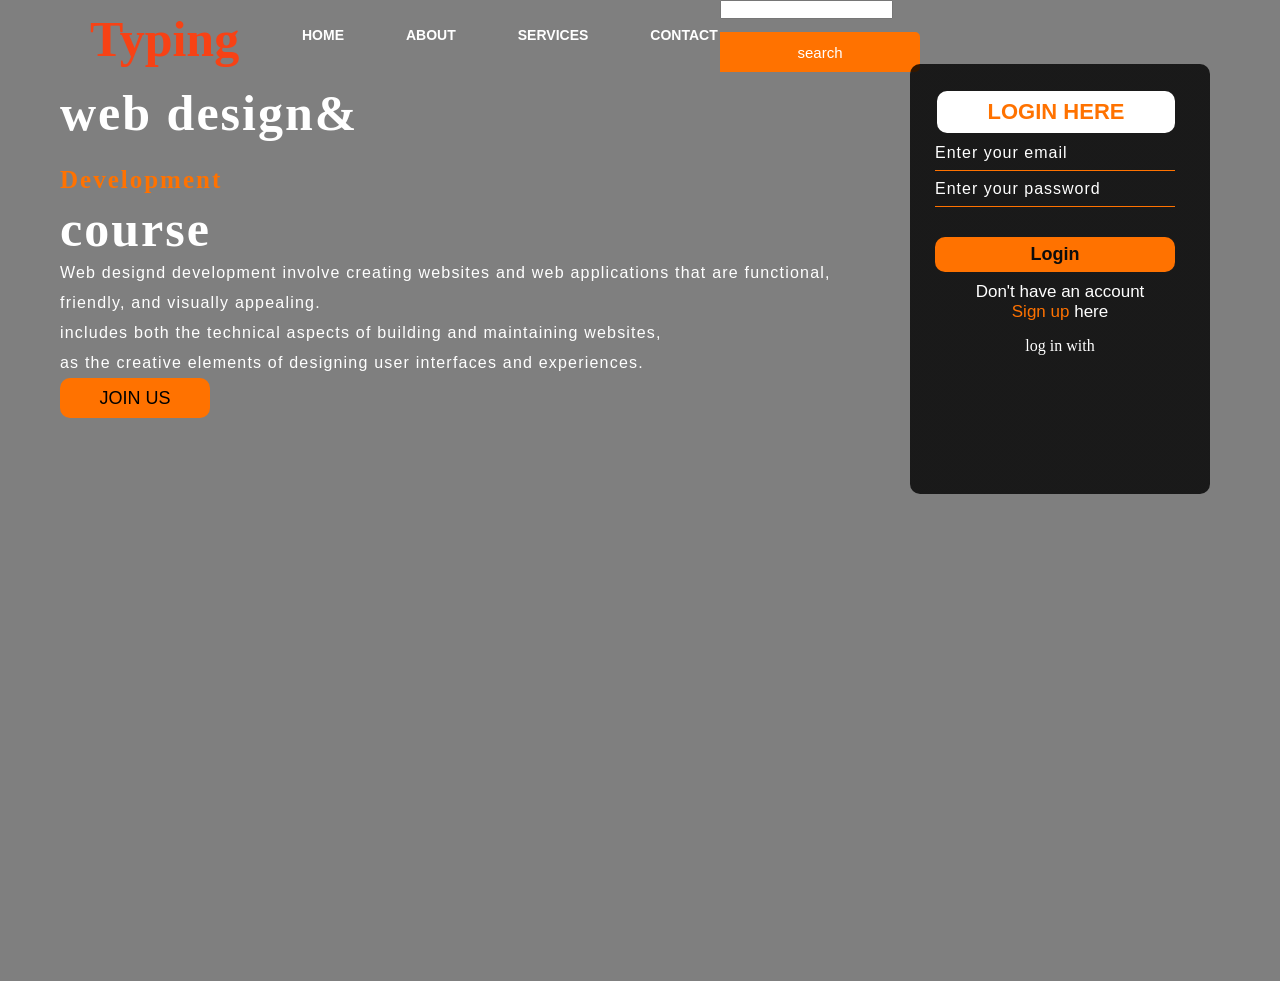
<file: index.html>
<!DOCTYPE html>
<html lang="en">
<head>
    <title>webpage design</title>
    <link rel="stylesheet" href="style.css">

</head>
<body>
    <div class="main">
        <div class="navbar">
            <div class="icon">
                <h2 class="logo">Typing</h2>

            </div>
<div class="menu">
    <ul>
        <li><a href="#">HOME</a></li>
        <li><a href="#">ABOUT</a></li>
        <li><a href="#">SERVICES</a></li>
        <li><a href="#">CONTACT</a></li>

</div>
<div class="search">
    <input type="search" name="" placeholder="type to text">
    <a href="#"><button class="btn">search</button></a>
</div>

        </div>
        <div class="content">
            <h1>web design& <br><span>Development</span><br>course</h1>
            <p class="par">Web designd development involve creating websites and web applications that are functional, <br>friendly, and visually appealing.<br> includes both the technical aspects of building and maintaining websites,<br> as the creative elements of designing user interfaces and experiences.</p>
        <button class="cn"><a href="#">JOIN US</a></button>
       <div class="form">
           <h2>LOGIN HERE </h2>
           <input type="email" name="email" placeholder="Enter your email">
           <input type="password" name="password" placeholder="Enter your password">
           <button class="btnn"><a href="#">Login</a></button>

           <p class="link"> Don't have an account<br>
           <a href="#">Sign up </a> here</a> </p>
           <p class="liw">log in with</p>

           </div>

       </div>

     
            </div>

        </div>

    </div>
    
</body>
</html>
</file>
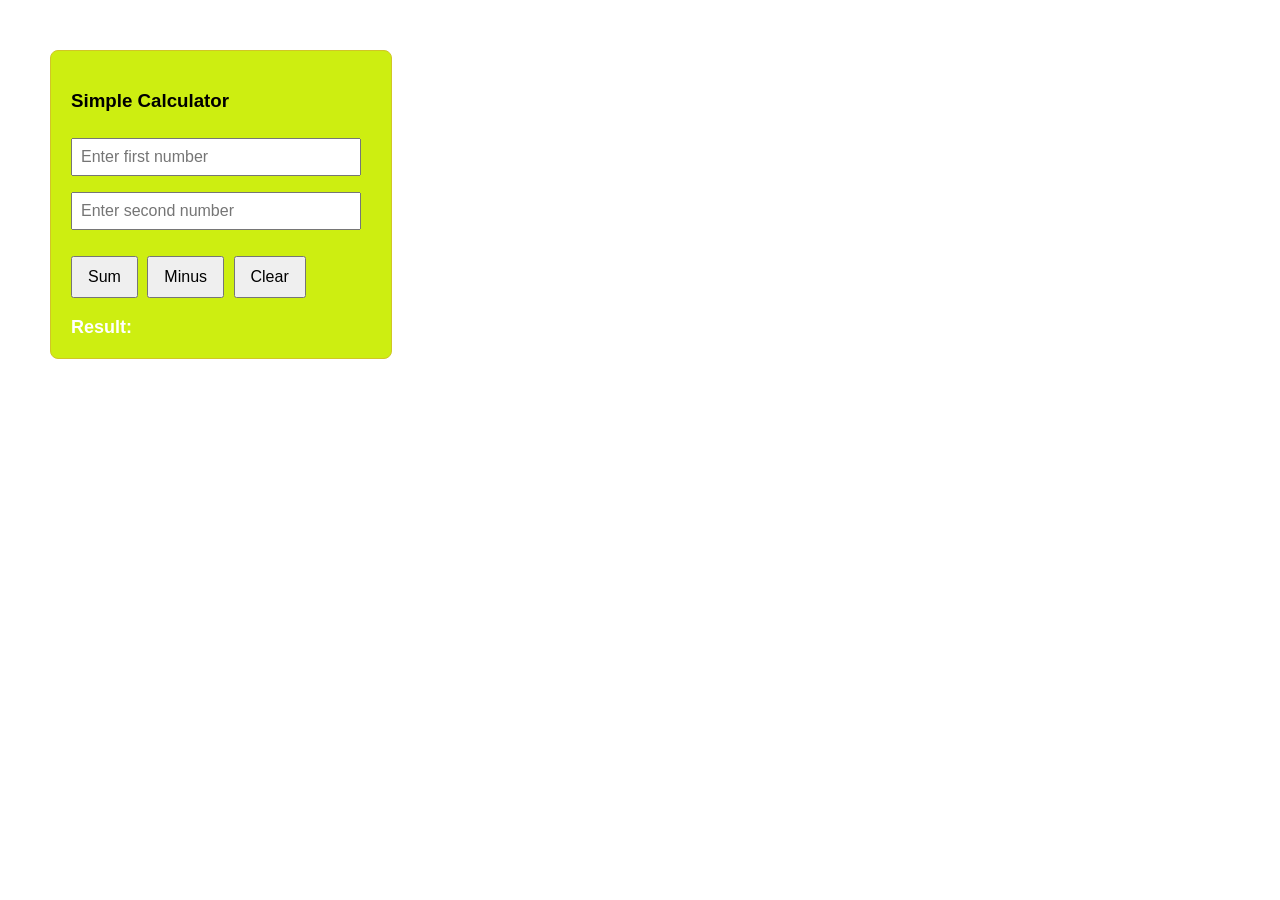
<file: index2.html>
<!DOCTYPE html>
<html lang="en">
<head>
    <meta charset="UTF-8">
    <title>Simple Calculator</title>
    <style>
        body {
            font-family: Arial, sans-serif;
            margin: 50px;
        }
        .calculator-box {
            max-width: 300px;
            padding: 20px;
            border: 1px solid #d1c626;
            border-radius: 8px;
            background-color: #cdee11;
        }
        input {
            width: 90%;
            padding: 8px;
            margin: 8px 0;
            font-size: 16px;
        }
        button {
            padding: 10px 15px;
            font-size: 16px;
            margin-right: 5px;
            cursor: pointer;
        }
        #result {
            margin-top: 19px;
            font-weight: bold;
            font-size: 18px;
            color:#FFF;
        }
    </style>
</head>
<body>

<div class="calculator-box">
    <h3>Simple Calculator</h3>
    
    <input type="number" id="num1" placeholder="Enter first number">
    <input type="number" id="num2" placeholder="Enter second number">
    
    <br><br>
   
    <button onclick="calculateSum()">Sum</button>
    <button onclick="calculateMinus()">Minus</button>

    <button onclick="clearFields()">Clear</button>
    
 
    <div id="result">Result: </div>
</div>

<script>
   
    function calculateSum() {
        
        const value1 = document.getElementById("num1").value;
        const value2 = document.getElementById("num2").value;
        
        
        const number1 = Number(value1);
        const number2 = Number(value2);
        
        if (value1 === "" || value2 === "") {
            document.getElementById("result").innerText = "Result: Please enter both numbers.";
            return;
        }
        
        const sum = number1 + number2;
        
        document.getElementById("result").innerText = "Result: " + sum;
    }

    function clearFields() {
        document.getElementById("num1").value = "";
        document.getElementById("num2").value = "";
        document.getElementById("result").innerText = "Result: ";
    }

    function calculateMinus() {
        
        const value1 = document.getElementById("num1").value;
        const value2 = document.getElementById("num2").value;
        
        
        const number1 = Number(value1);
        const number2 = Number(value2);
        
        if (value1 === "" || value2 === "") {
            document.getElementById("result").innerText = "Result: Please enter both numbers.";
            return;
        }
        
        const minus = number1 - number2;
        
        document.getElementById("result").innerText = "Result: " + minus;
    }

    function clearFields() {
        document.getElementById("num1").value = "";
        document.getElementById("num2").value = "";
        document.getElementById("result").innerText = "Result: ";
    }
</script>

</body>
</html>
</file>
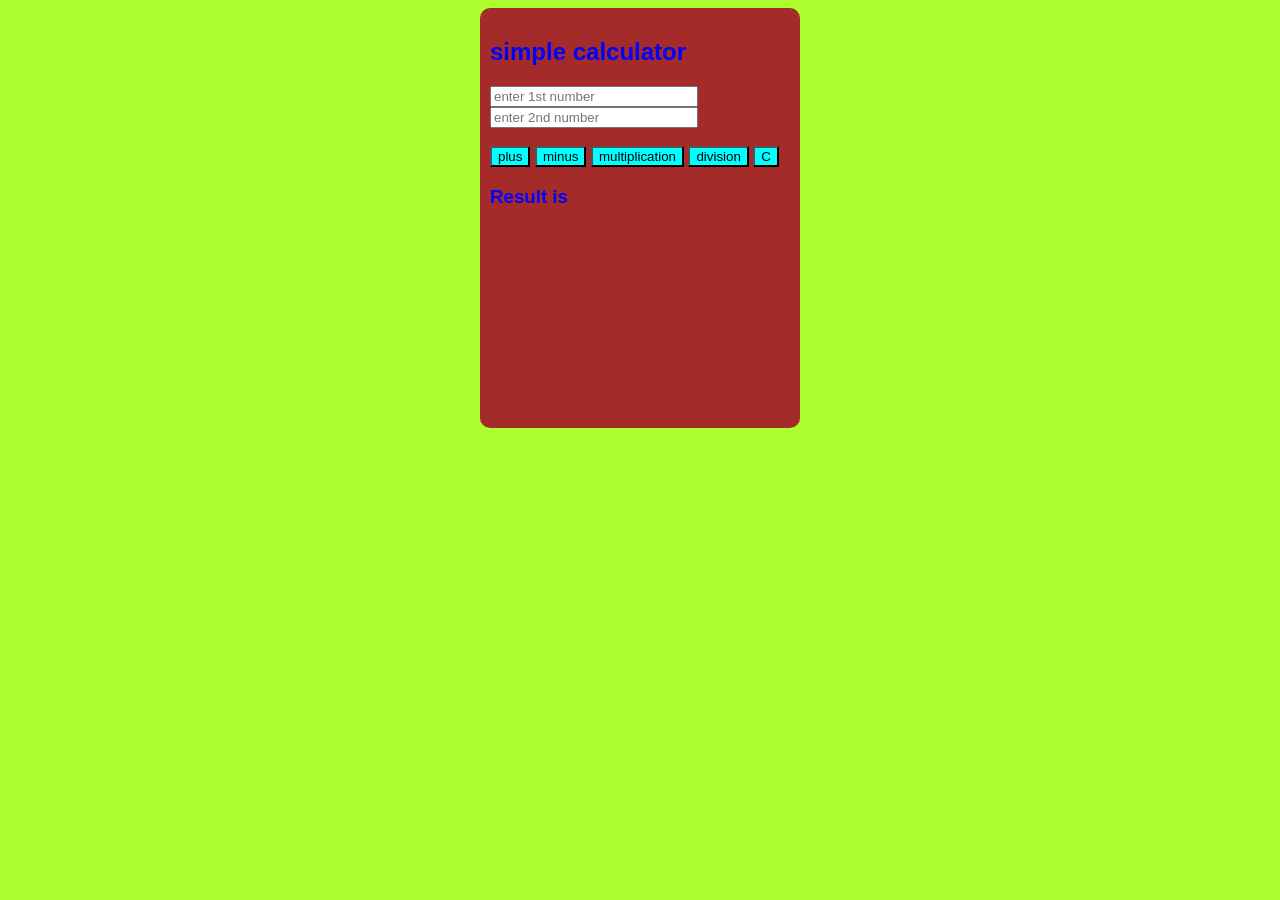
<file: index3.html>
<!DOCTYPE html>
<html lang="en">
<head>
    <title>Document</title>
    <style>
        body {
            background-color:greenyellow ;
            color: blue;
            
        }

        .calculator{
            background-color: brown;
            margin: auto;
            padding: 10px;
            font-family: Arial, Helvetica, sans-serif;
            border: 10px;
            width: 300px;
            height: 400px;
            border-radius: 10px;
        }
        input{
            width: 200px;
            height: auto;
        }
        button{
            background-color: aqua;
            
        }
        
    </style>
</head>
<body>
    <div class="calculator">
        <h2>simple calculator</h2>

        <input type="number" name="" id="num1" placeholder="enter 1st number"><br>
        <input type="number" name="" id="num2" placeholder="enter 2nd number"><br><br>

        <button onclick="addnumbers()">plus</button>
        <button onclick="substractnumbers()">minus</button>
        <button onclick="multiplynumbers()">multiplication</button>
        <button onclick="dividenumbers()">division</button>
        <button onclick="clearnumbers()">C</button>

        <h3 id="result">Result is</h3>

        <script>
            function addnumbers() {
                let num1= Number(Document.getElementById('num1').value);
                let num2= Number(Document.getElementById('num2').value);
             

                document.getElementById('result').innerHTML="Result is"+(num1+num2);
                
            }

            function substractnumbers() {
                let num1= Number(Document.getElementById('num1').value);
                let num2= Number(Document.getElementById('num2').value);

                document.getElementById("result").innerHTML="Result is"+(num1-num2);

            
            }

            function multiplynumbers() {
                let num1= Number(Document.getElementById('num1').value);
                let num2= Number(Document.getElementById('num2').value);

                document.getElementById("result").innerHTML="Result is"+(num1*num2);


            }

            function dividenumbers() {
                let num2= Number(Document.getElementById('num2').value);

                document.getElementById("result").innerHTML="Result is"+(num1/num2);
            
            }

            function clearnumbers() {
                Document.getElementById('num1').value="";
                Document.getElementById('num2').value="";

                document.getElementById("result").innerHTML="Result is";

            }    
        </script>



    </div>
</body>
</html>
</file>
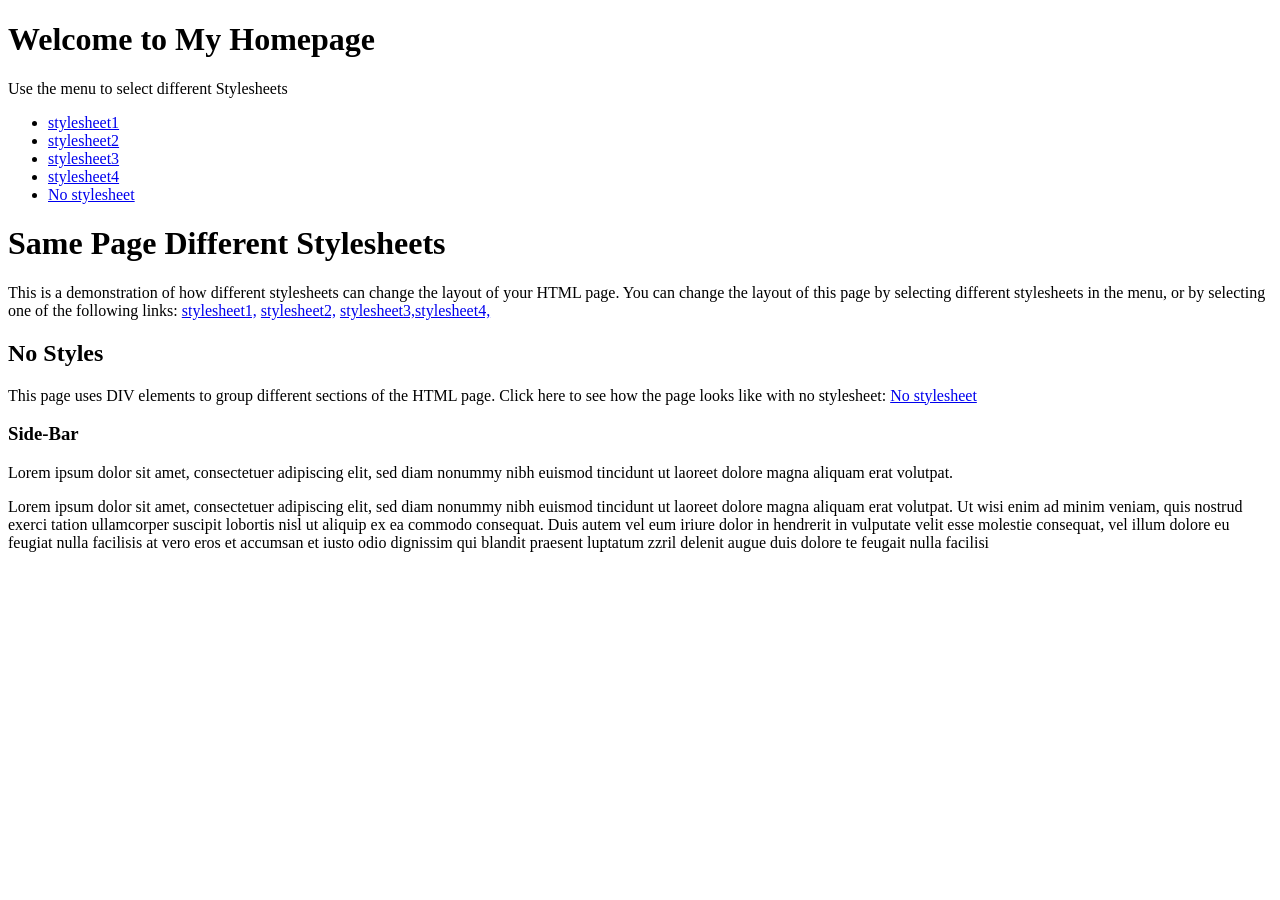
<file: No stylesheet.html>
<!DOCTYPE html>
<html lang="en">
<head>
    <meta charset="UTF-8">
    <meta name="viewport" content="width=device-width, initial-scale=1.0">
    <title>Document</title>
</head>
<body>
    <h1>Welcome to My Homepage</h1>
    <p>Use the menu to select different Stylesheets</p>

 <ul>
    <li><a href="stylesheet1.html">stylesheet1</a></li>
<li><a href="stylesheet2.html">stylesheet2</a></li>
<li><a href="stylesheet3.html">stylesheet3</a></li>
<li><a href="stylesheet4.html">stylesheet4</a></li>
<li><a href="No stylesheet.html">No stylesheet</a></li>
</ul>

 <h1><b>Same Page Different Stylesheets</b></h1>
    <p class="p1">This is a demonstration of how different stylesheets can change the layout of your HTML page. You can change the layout of this page by selecting different stylesheets in the menu, or by selecting one of the following links:
        <a href="stylesheet1.html">stylesheet1,</a> <a href="stylesheet2.html">stylesheet2,</a> <a href="stylesheet3.html">stylesheet3,</a><a href="stylesheet4.html">stylesheet4,</a>
    </p>
    <h2><b>No Styles</b></h2>
    <p>This page uses DIV elements to group different sections of the HTML page. Click here to see how the page looks like with no stylesheet:
        <a href="No stylesheet.html">No stylesheet</a>
    </p>

    <div class="coder">
        <h3>Side-Bar</h3>
        <p>Lorem ipsum dolor sit amet, consectetuer adipiscing elit, sed diam nonummy nibh euismod tincidunt ut laoreet dolore magna aliquam erat volutpat.</p>
    </div>

    <div class="box5">
        <p>Lorem ipsum dolor sit amet, consectetuer adipiscing elit, sed diam nonummy nibh euismod tincidunt ut laoreet dolore magna aliquam erat volutpat. Ut wisi enim ad minim veniam, quis nostrud exerci tation ullamcorper suscipit lobortis nisl ut aliquip ex ea commodo consequat. Duis autem vel eum iriure dolor in hendrerit in vulputate velit esse molestie consequat, vel illum dolore eu feugiat nulla facilisis at vero eros et accumsan et iusto odio dignissim qui blandit praesent luptatum zzril delenit augue duis dolore te feugait nulla facilisi</p>

    </div>

</body>
</html>
</file>
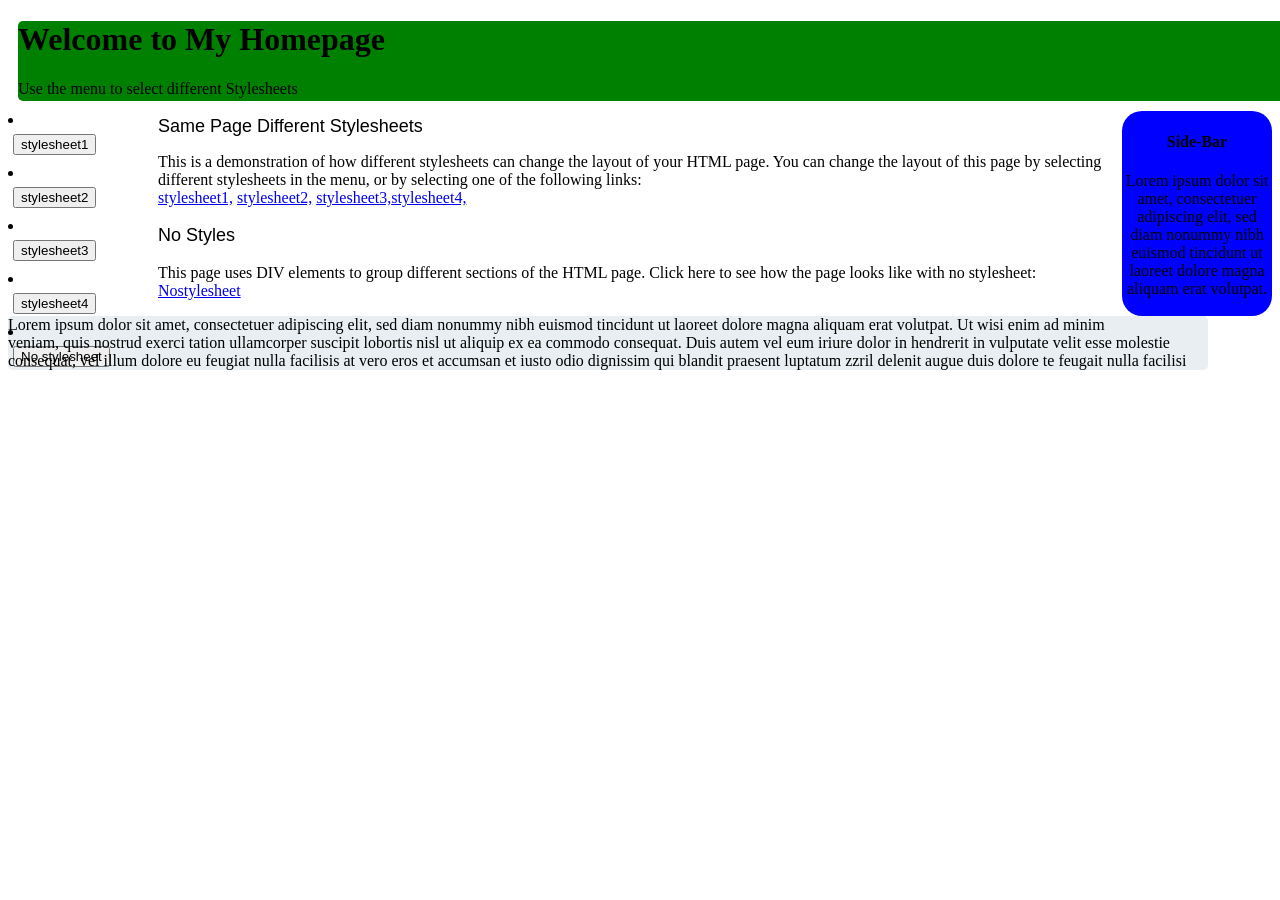
<file: stylesheet1.html>
<!DOCTYPE html>
<html lang="en">
<head>
    <title>Document</title>
    <style>
        .box1{
            width: 1300px;
            height:80px;
            background-color: green;
            padding: 10px,10px,10px,10px;
            margin: 10px;
            border-radius: 5px;
            text-align: justify;
        }
        .box2{
        width: 150px;
        height: 193px;
        display: block;
        border:10px 15px ;
        float: left;

        }
        h2{
            text-align: left;
            font-family: arial;
            font-size: large;
            font-weight: 200;

        }
        .p1{
            text-align: left;
        }
        .p2{
             text-align:left;
            
             
        }
        h3{
             font-family: arial;
            font-size: large;
            font-weight: 200;
            text-align: justify;

        }
        .box3{
            width: 150px;
            height: 190px;
            background-color: blue;
            text-align: center;
            float: right;
            border-radius: 20px;
            padding-bottom: 15px;

        }

        li a {
            width: 280px;
            height: 25px;
            padding: 5px;
            display: block;
        
        }
        li a::hover{
           cursor: pointer;
    
        }

        .box5{
             width: 1200px;
            height: auto;
            background-color: rgb(232, 238, 241);
            float: center;
            border-radius: 5px;
            text-align: left;

        }
       
        
    </style>
    
</head>
<body>
 
    <div class="box1">
        <h1>Welcome to My Homepage</h1>
        <p >Use the menu to select different Stylesheets</p>
    </div>

       <div class="box2">
        
<li><a href="stylesheet1.html"><button>stylesheet1</button></a></li>
<li><a href="stylesheet2.html"><button>stylesheet2</button></a></li>
<li><a href="stylesheet3.html"><button>stylesheet3</button></a></li>
<li><a href="stylesheet4.html"><button>stylesheet4</button></a></li>
<li><a href="No stylesheet.html"><button>No stylesheet</button></a></li>
    </div>


    <div class="box3">
        <h4>Side-Bar</h2>
            <p class="p3">Lorem ipsum dolor sit amet, consectetuer adipiscing elit, sed diam nonummy nibh euismod tincidunt ut laoreet dolore magna aliquam erat volutpat.</p>
    </div>

    <h2>Same Page Different Stylesheets</h2>
    <p class="p1">This is a demonstration of how different stylesheets can change the layout of your HTML page. You can change the layout of this page by selecting different stylesheets in the menu, or by selecting one of the following links:
       <br> <a href="stylesheet1.html">stylesheet1,</a> <a href="stylesheet2.html">stylesheet2,</a> <a href="stylesheet3.html">stylesheet3,</a><a href="stylesheet4.html">stylesheet4,</a>
    </p>


    <h3>No Styles</h3>
    <p class="p2">This page uses DIV elements to group different sections of the HTML page. Click here to see how the page looks like with no stylesheet:
        <a href="Nostylesheet.html">Nostylesheet</a>
    </p>

    <div class="box5">
        <p>Lorem ipsum dolor sit amet, consectetuer adipiscing elit, sed diam nonummy nibh euismod tincidunt ut laoreet dolore magna aliquam erat volutpat. Ut wisi enim ad minim veniam, quis nostrud exerci tation ullamcorper suscipit lobortis nisl ut aliquip ex ea commodo consequat. Duis autem vel eum iriure dolor in hendrerit in vulputate velit esse molestie consequat, vel illum dolore eu feugiat nulla facilisis at vero eros et accumsan et iusto odio dignissim qui blandit praesent luptatum zzril delenit augue duis dolore te feugait nulla facilisi</p>

    </div>
    
</body>
</html>
</file>
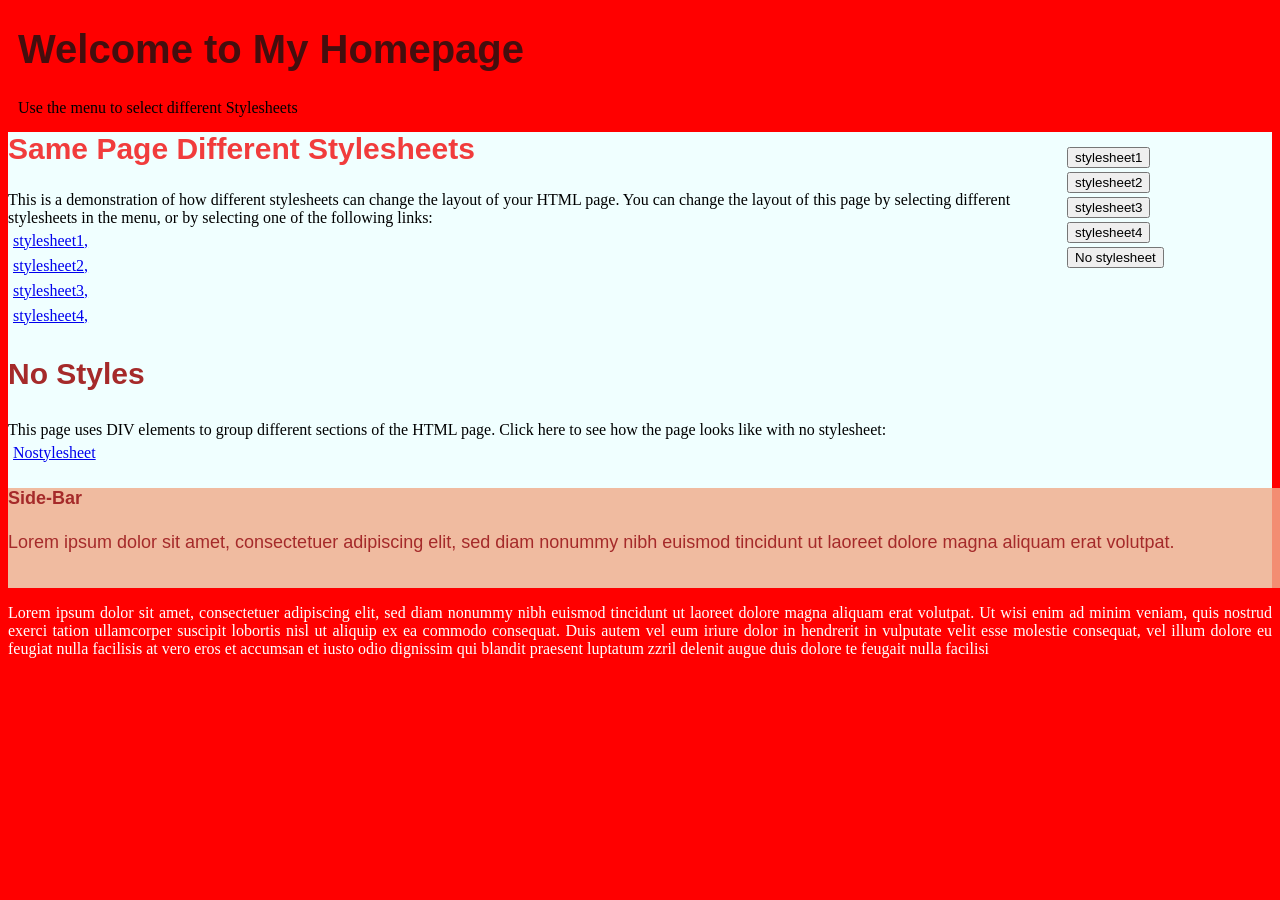
<file: stylesheet2.html>
<!DOCTYPE html>
<html lang="en">
<head>
    <title>Document</title>
    <link rel="stylesheet" href="jav.js">
    <style>
        body{
            background-color: red;

        }
        .box1{
            width: 1200px;
            height:80px;
            padding: 10px,10px,10px,10px;
            margin: 10px;
            border-radius: 5px;
            text-align: start;
        }
        .box2{
        width: 200px;
        height: 250px;
        border:10px 15px ;
        float: right;
        display: block;
        padding: 10px;
        

        }
        h2{
            text-align: left;
            font-family: arial;
            font-size: 30px;
            font-weight: 200;
            color: rgb(241, 60, 60);

        }
        .p1{
            text-align: left;
        }
        .p2{
             text-align:left;
            
             
        }
        h3{
             font-family: arial;
            font-size: 30px;
            font-weight: 200;
            text-align: justify;
            color:brown ;

        }
        .box3{
            width: 1350px;
            height: 100px;
            background-color: rgba(241, 172, 140, 0.819);
            text-align: start;
            font-family: Arial, Helvetica, sans-serif;
            font-size: large;
            color: brown;
            float: center;
            transition: transparent;   

        }

        a {
            width: 130px;
            height: 15px;
            padding: 5px;
            display: block;
            border-radius: 10px;
        
        }
         a::hover{
           cursor: pointer;

         }

        .container{
            background-color: azure;
        }
        .coder{
            text-align: justify;
            font-family: 'Times New Roman', Times, serif;
            font-size: medium;
            color: white;

        }
        h1{
            font-family: Arial;
            font-size: 40px;
            font-weight: 200;
            color: rgba(28, 17, 17, 0.825);
        }


       
        
    </style>
    
</head>
<body>
 
    <div class="box1">
        <h1><b>Welcome to My Homepage</b></h1>
        <p >Use the menu to select different Stylesheets</p>
    </div>

<div class="container">
       <div class="box2">
        
<a href="stylesheet1.html"><button>stylesheet1</button></a>
<a href="stylesheet2.html"><button>stylesheet2</button></a>
<a href="stylesheet3.html"><button>stylesheet3</button></a>
<a href="stylesheet4.html"><button>stylesheet4</button></a>
<a href="No stylesheet.html"><button>No stylesheet</button></a>
    </div>


   

    <h2><strong>Same Page Different Stylesheets</strong></h2>
    <p class="p1">This is a demonstration of how different stylesheets can change the layout of your HTML page. You can change the layout of this page by selecting different stylesheets in the menu, or by selecting one of the following links:
       <br> <a href="stylesheet1.html">stylesheet1,</a> <a href="stylesheet2.html">stylesheet2,</a> <a href="stylesheet3.html">stylesheet3,</a><a href="stylesheet4.html">stylesheet4,</a>
    </p>


    <h3><strong>No Styles</strong></h3>
    <p class="p2">This page uses DIV elements to group different sections of the HTML page. Click here to see how the page looks like with no stylesheet:
        <a href="Nostylesheet.html">Nostylesheet</a>
    </p>

     <div class="box3">
        <h4>Side-Bar</h2>
            <p class="p3">Lorem ipsum dolor sit amet, consectetuer adipiscing elit, sed diam nonummy nibh euismod tincidunt ut laoreet dolore magna aliquam erat volutpat.</p>
    </div>

    
    </div>

    </div>

    
        <p class="coder">Lorem ipsum dolor sit amet, consectetuer adipiscing elit, sed diam nonummy nibh euismod tincidunt ut laoreet dolore magna aliquam erat volutpat. Ut wisi enim ad minim veniam, quis nostrud exerci tation ullamcorper suscipit lobortis nisl ut aliquip ex ea commodo consequat. Duis autem vel eum iriure dolor in hendrerit in vulputate velit esse molestie consequat, vel illum dolore eu feugiat nulla facilisis at vero eros et accumsan et iusto odio dignissim qui blandit praesent luptatum zzril delenit augue duis dolore te feugait nulla facilisi</p>

    
</body>
</html>
</file>
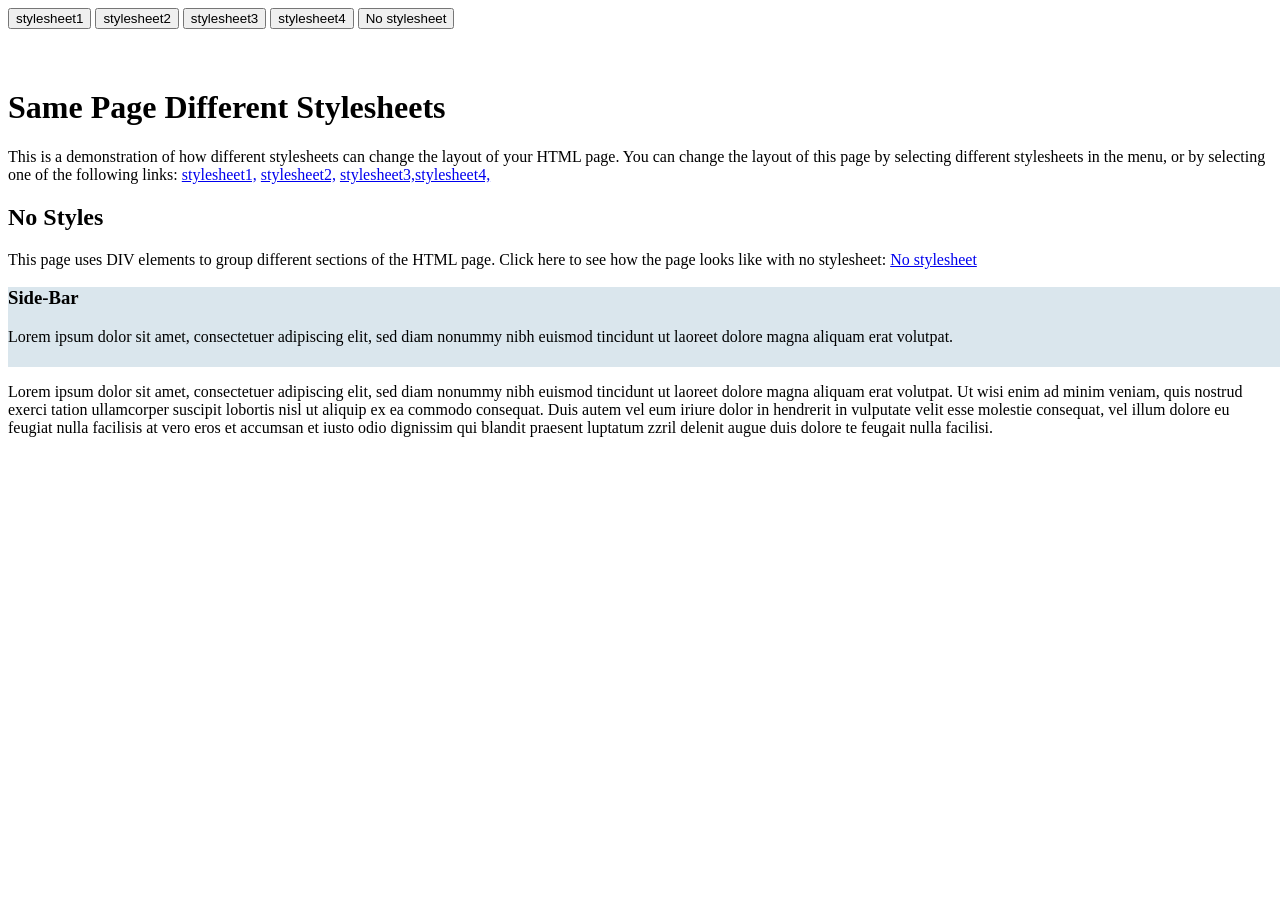
<file: stylesheet3.html>
<!DOCTYPE html>
<html lang="en">
<head>
    <title>Document</title>
    <style>
     .box1{
        display: block;
        float: center;
        height: 50px;
        margin: 10px 10px 10px 10 px;
        padding-bottom: 10px;
    
     }
     .coder{
        width: 1350px;
        height: 80px;
        background-color: rgb(218, 230, 237);


     }

       
        
    </style>
    
</head>
<body>
        <div class="box1">
        
<a href="stylesheet1.html"><button>stylesheet1</button></a>
<a href="stylesheet2.html"><button>stylesheet2</button></a>
<a href="stylesheet3.html"><button>stylesheet3</button></a>
<a href="stylesheet4.html"><button>stylesheet4</button></a>
<a href="No stylesheet.html"><button>No stylesheet</button></a>

    </div>

    <h1><b>Same Page Different Stylesheets</b></h1>
    <p class="p1">This is a demonstration of how different stylesheets can change the layout of your HTML page. You can change the layout of this page by selecting different stylesheets in the menu, or by selecting one of the following links:
        <a href="stylesheet1.html">stylesheet1,</a> <a href="stylesheet2.html">stylesheet2,</a> <a href="stylesheet3.html">stylesheet3,</a><a href="stylesheet4.html">stylesheet4,</a>
    </p>
   
    <h2><b>No Styles</b></h2>
    <p>This page uses DIV elements to group different sections of the HTML page. Click here to see how the page looks like with no stylesheet:
        <a href="No stylesheet.html">No stylesheet</a>
    </p>

    <div class="coder">
        <h3>Side-Bar</h3>
        <p>Lorem ipsum dolor sit amet, consectetuer adipiscing elit, sed diam nonummy nibh euismod tincidunt ut laoreet dolore magna aliquam erat volutpat.</p>
    </div>

    <p>Lorem ipsum dolor sit amet, consectetuer adipiscing elit, sed diam nonummy nibh euismod tincidunt ut laoreet dolore magna aliquam erat volutpat. Ut wisi enim ad minim veniam, quis nostrud exerci tation ullamcorper suscipit lobortis nisl ut aliquip ex ea commodo consequat. Duis autem vel eum iriure dolor in hendrerit in vulputate velit esse molestie consequat, vel illum dolore eu feugiat nulla facilisis at vero eros et accumsan et iusto odio dignissim qui blandit praesent luptatum zzril delenit augue duis dolore te feugait nulla facilisi.</p>
    
</body>
</html>
</file>
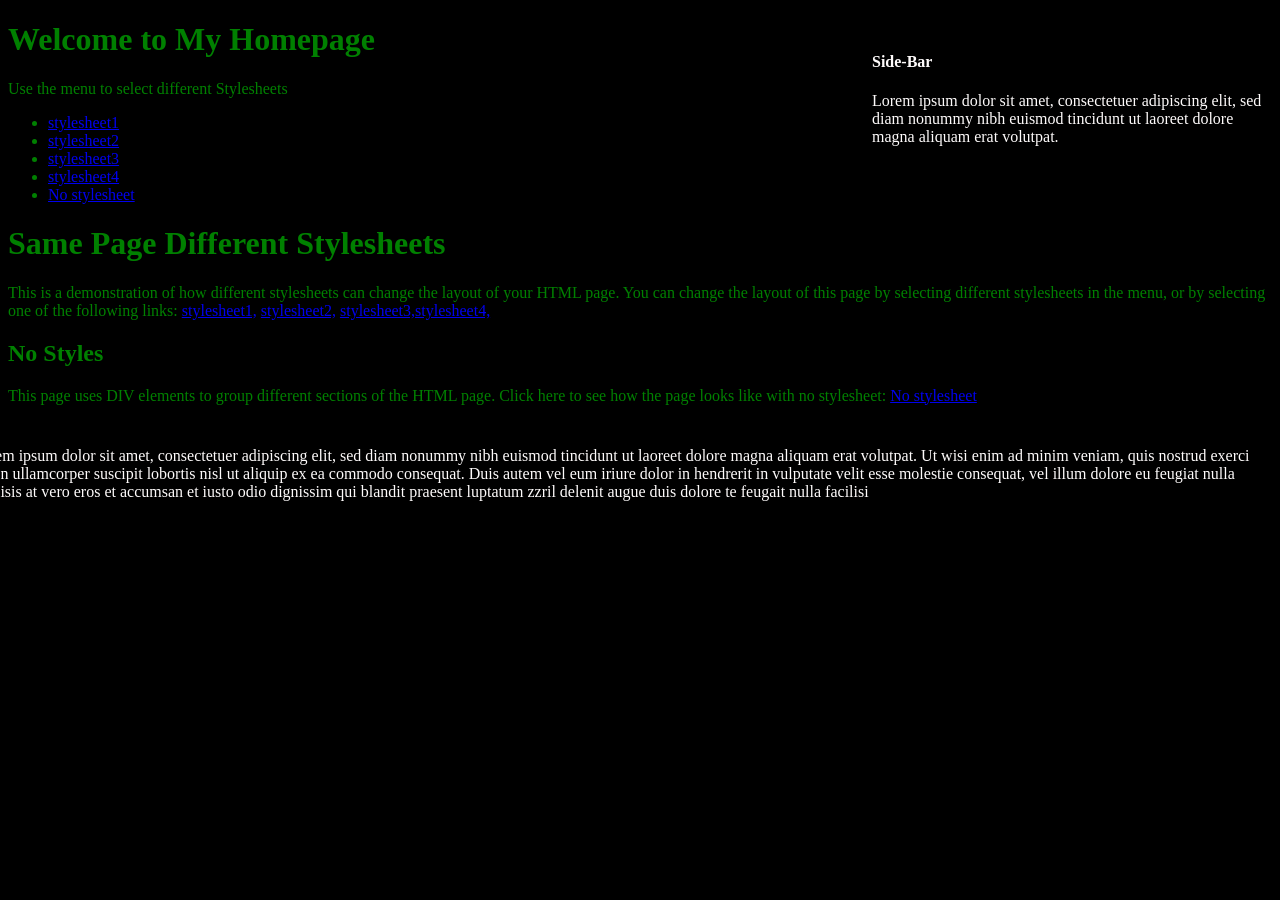
<file: stylesheet4.html>
<!DOCTYPE html>
<html lang="en">
<head>
    <meta charset="UTF-8">
    <meta name="viewport" content="width=device-width, initial-scale=1.0">
    <title>Document</title>
    <style>
        body{
            background-color: black;
            color: green;
        }
        .box1{
            width: 400px;
            height: 100px;
            color: hsl(0, 43%, 99%);
            float: right;
            padding-top: 10px;
            background-attachment: white;
        }

        .box5{
             width: 1300px;
            height: 120px;
            color: hsl(0, 43%, 99%);
            float: right;
            padding-top: 10px;
            background-attachment: white;
        }
    </style>
</head>
<body>

    <div class="box1">
    <h4>Side-Bar</h4>
    <p>Lorem ipsum dolor sit amet, consectetuer adipiscing elit, sed diam nonummy nibh euismod tincidunt ut laoreet dolore magna aliquam erat volutpat.</p>
    
</div>

    <h1>Welcome to My Homepage</h1>
    <p>Use the menu to select different Stylesheets</p>

    
    <ul>
    <li><a href="stylesheet1.html">stylesheet1</a></li>
<li><a href="stylesheet2.html">stylesheet2</a></li>
<li><a href="stylesheet3.html">stylesheet3</a></li>
<li><a href="stylesheet4.html">stylesheet4</a></li>
<li><a href="No stylesheet.html">No stylesheet</a></li>
</ul>

 <h1><b>Same Page Different Stylesheets</b></h1>
    <p class="p1">This is a demonstration of how different stylesheets can change the layout of your HTML page. You can change the layout of this page by selecting different stylesheets in the menu, or by selecting one of the following links:
        <a href="stylesheet1.html">stylesheet1,</a> <a href="stylesheet2.html">stylesheet2,</a> <a href="stylesheet3.html">stylesheet3,</a><a href="stylesheet4.html">stylesheet4,</a>
    </p>
<h2><b>No Styles</b></h2>
    <p>This page uses DIV elements to group different sections of the HTML page. Click here to see how the page looks like with no stylesheet:
        <a href="No stylesheet.html">No stylesheet</a>
    </p>


 <div class="box5">
        <p>Lorem ipsum dolor sit amet, consectetuer adipiscing elit, sed diam nonummy nibh euismod tincidunt ut laoreet dolore magna aliquam erat volutpat. Ut wisi enim ad minim veniam, quis nostrud exerci tation ullamcorper suscipit lobortis nisl ut aliquip ex ea commodo consequat. Duis autem vel eum iriure dolor in hendrerit in vulputate velit esse molestie consequat, vel illum dolore eu feugiat nulla facilisis at vero eros et accumsan et iusto odio dignissim qui blandit praesent luptatum zzril delenit augue duis dolore te feugait nulla facilisi</p>

    </div>

    
</body>
</html>
</file>
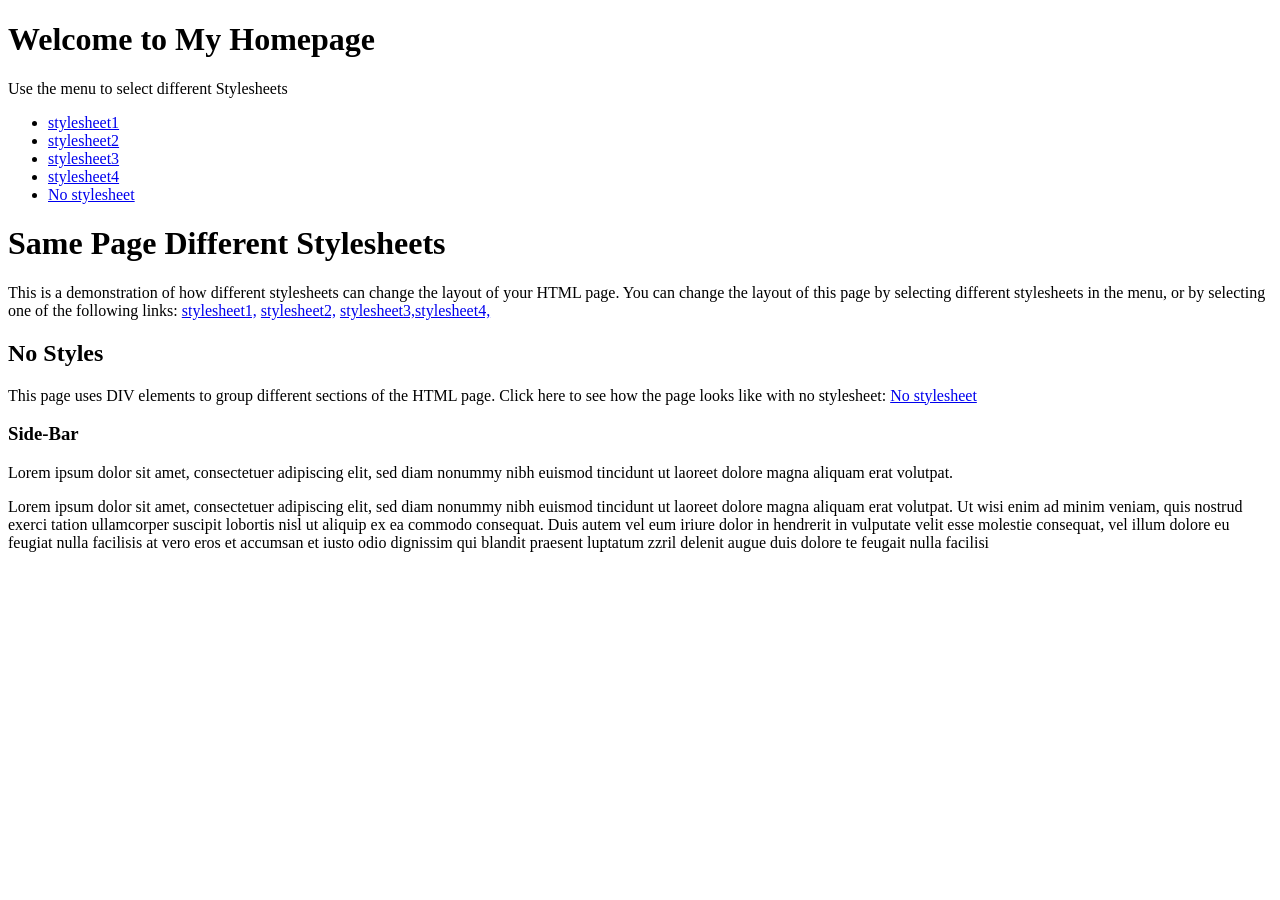
<file: New/No stylesheet.html>
<!DOCTYPE html>
<html lang="en">
<head>
    <meta charset="UTF-8">
    <meta name="viewport" content="width=device-width, initial-scale=1.0">
    <title>Document</title>
    <link rel="stylesheet" href="No stylesheet.html">
</head>
<body>
    <h1>Welcome to My Homepage</h1>
    <p>Use the menu to select different Stylesheets</p>

 <ul>
    <li><a href="stylesheet1.html">stylesheet1</a></li>
<li><a href="stylesheet2.html">stylesheet2</a></li>
<li><a href="stylesheet3.html">stylesheet3</a></li>
<li><a href="stylesheet4.html">stylesheet4</a></li>
<li><a href="No stylesheet.html">No stylesheet</a></li>
</ul>

 <h1 id="c"><b>Same Page Different Stylesheets</b></h1>
    <p class="p1">This is a demonstration of how different stylesheets can change the layout of your HTML page. You can change the layout of this page by selecting different stylesheets in the menu, or by selecting one of the following links:
        <a href="stylesheet1.html">stylesheet1,</a> <a href="stylesheet2.html">stylesheet2,</a> <a href="stylesheet3.html">stylesheet3,</a><a href="stylesheet4.html">stylesheet4,</a>
    </p>
    <h2><b>No Styles</b></h2>
    <p>This page uses DIV elements to group different sections of the HTML page. Click here to see how the page looks like with no stylesheet:
        <a href="No stylesheet.html">No stylesheet</a>
    </p>

    <div class="coder">
        <h3>Side-Bar</h3>
        <p>Lorem ipsum dolor sit amet, consectetuer adipiscing elit, sed diam nonummy nibh euismod tincidunt ut laoreet dolore magna aliquam erat volutpat.</p>
    </div>

    <div class="box5">
        <p>Lorem ipsum dolor sit amet, consectetuer adipiscing elit, sed diam nonummy nibh euismod tincidunt ut laoreet dolore magna aliquam erat volutpat. Ut wisi enim ad minim veniam, quis nostrud exerci tation ullamcorper suscipit lobortis nisl ut aliquip ex ea commodo consequat. Duis autem vel eum iriure dolor in hendrerit in vulputate velit esse molestie consequat, vel illum dolore eu feugiat nulla facilisis at vero eros et accumsan et iusto odio dignissim qui blandit praesent luptatum zzril delenit augue duis dolore te feugait nulla facilisi</p>

    </div>

</body>
</html>
</file>
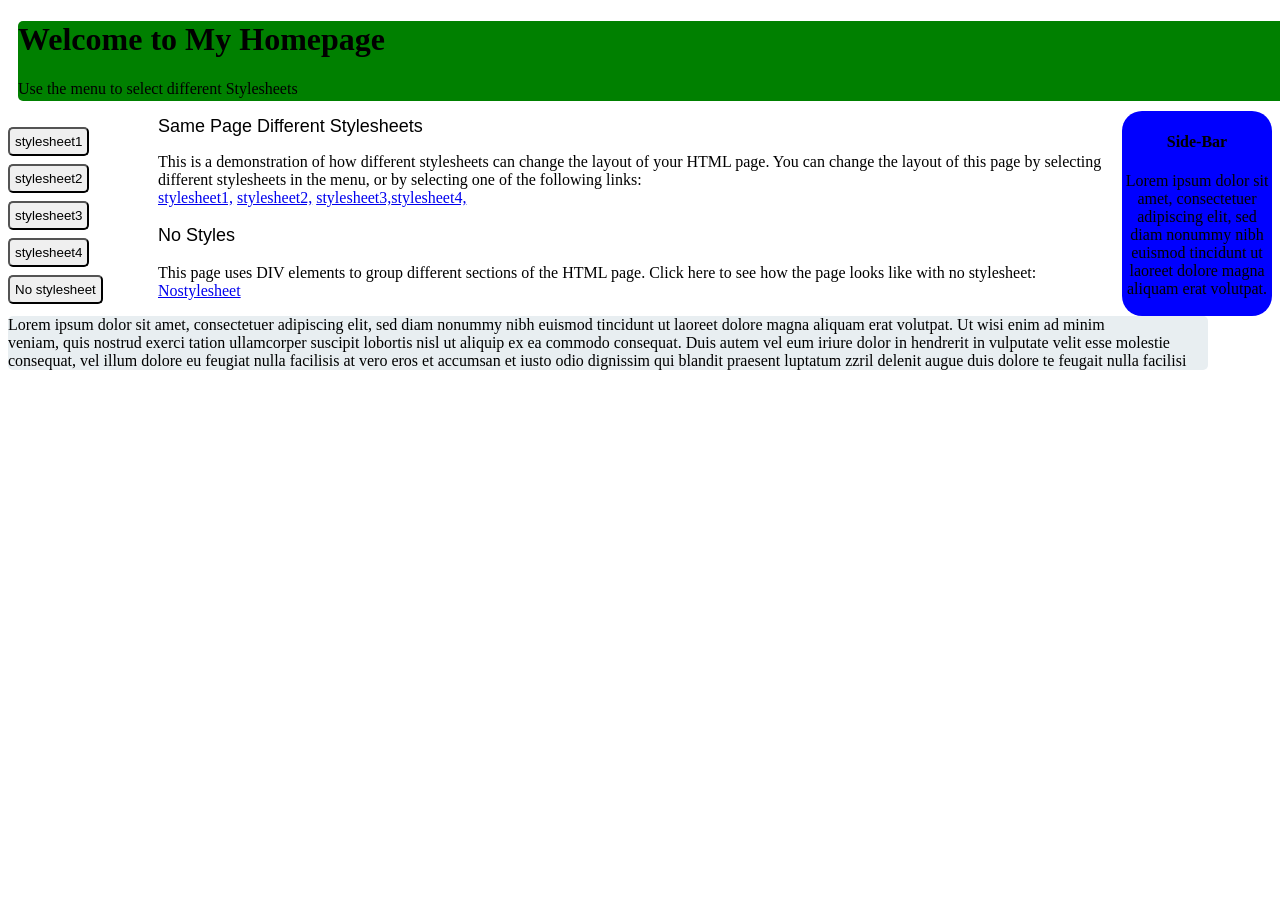
<file: New/stylesheet1.html>
<!DOCTYPE html>
<html lang="en">
<head>
    <title>Document</title>
    <style>
        .box1{
            width: 1300px;
            height:80px;
            background-color: green;
            padding: 10px,10px,10px,10px;
            margin: 10px;
            border-radius: 5px;
            text-align: justify;
        }
        .box2{
        width: 150px;
        height: 193px;
        display: block;
        border:10px 15px ;
        float: left;

        }
        h2{
            text-align: left;
            font-family: arial;
            font-size: large;
            font-weight: 200;

        }
        .p1{
            text-align: left;
        }
        .p2{
             text-align:left;
            
             
        }
        h3{
             font-family: arial;
            font-size: large;
            font-weight: 200;
            text-align: justify;

        }
        .box3{
            width: 150px;
            height: 190px;
            background-color: blue;
            text-align: center;
            float: right;
            border-radius: 20px;
            padding-bottom: 15px;

        }

        li a {
            width: 280px;
            height: 25px;
            padding: 5px;
            display: block;
        
        }
        li a::hover{
           cursor: pointer;
    
        }

        .box5{
             width: 1200px;
            height: auto;
            background-color: rgb(232, 238, 241);
            float: center;
            border-radius: 5px;
            text-align: left;

        }

        button{
            margin-top: 8px;
            display: block;
            padding: 5px;
            border-radius: 5px;
            cursor: pointer;
    

        }


        
    </style>
    
</head>
<body>
 
    <div class="box1">
        <h1>Welcome to My Homepage</h1>
        <p >Use the menu to select different Stylesheets</p>
    </div>

       <div class="box2">
        <script>
            function box2() {
                window.location.href="stylesheet1.html";
                
            }
             function box3() {
                window.location.href="stylesheet2.html";
                
            }
              function box4() {
                window.location.href="stylesheet3.html";
                
            }
              function box5() {
                window.location.href="stylesheet4.html";
                
            }
              function box1() {
                window.location.href="No stylesheet.html";
                
            }
            
        </script>
        <p id="demo">
        <button onclick="box2()">stylesheet1</button>
        <button onclick="box3()">stylesheet2</button>
        <button onclick="box4()">stylesheet3</button>
        <button onclick="box5()">stylesheet4</button>
        <button onclick="box1()">No stylesheet</button>
        </p>

    </div>


    <div class="box3">
        <h4>Side-Bar</h2>
            <p class="p3">Lorem ipsum dolor sit amet, consectetuer adipiscing elit, sed diam nonummy nibh euismod tincidunt ut laoreet dolore magna aliquam erat volutpat.</p>
    </div>

    <h2>Same Page Different Stylesheets</h2>
    <p class="p1">This is a demonstration of how different stylesheets can change the layout of your HTML page. You can change the layout of this page by selecting different stylesheets in the menu, or by selecting one of the following links:
       <br> <a href="stylesheet1.html">stylesheet1,</a> <a href="stylesheet2.html">stylesheet2,</a> <a href="stylesheet3.html">stylesheet3,</a><a href="stylesheet4.html">stylesheet4,</a>
    </p>


    <h3>No Styles</h3>
    <p class="p2">This page uses DIV elements to group different sections of the HTML page. Click here to see how the page looks like with no stylesheet:
        <a href="Nostylesheet.html">Nostylesheet</a>
    </p>

    <div class="box5">
        <p>Lorem ipsum dolor sit amet, consectetuer adipiscing elit, sed diam nonummy nibh euismod tincidunt ut laoreet dolore magna aliquam erat volutpat. Ut wisi enim ad minim veniam, quis nostrud exerci tation ullamcorper suscipit lobortis nisl ut aliquip ex ea commodo consequat. Duis autem vel eum iriure dolor in hendrerit in vulputate velit esse molestie consequat, vel illum dolore eu feugiat nulla facilisis at vero eros et accumsan et iusto odio dignissim qui blandit praesent luptatum zzril delenit augue duis dolore te feugait nulla facilisi</p>

    </div>
    
</body>
</html>
</file>
<file: style.css>
* {
    margin: 0;
    padding: 0;
}
.main {
    width: 100%;
    background: linear-gradient(to top,rgba(0, 0, 0, 0.5)50%, rgba(0, 0, 0, 0.5)50%), url();
    background-position: center;
    background-size:cover;
    height:109vh;

}
.navbar{
    width: 1200px;
    height: 75px;
    margin: auto;
}
.icon{
    width: 200px;
    float: left;
    height: 70px;
}
.logo{
    color: #f74215;
    font-size: 50px;
    font-family: Algerian;
    padding-left: 50px;
    float: left;
    padding-top: 10px;
    
}
.menu{
    width: 400px;
    float: left;
    height: 70px;

}
ul{
    float: left;
    display: flex;
    justify-content: center;
    align-items: center;

}
ul li{
    list-style:none;
    margin-left: 62px;
    margin-top: 27px;
    font-size: 14px;
}


ul li a{
    display: 2rem;
    text-decoration: none;
    color: #fff;
    font-weight: bold;
    font-family:Arial;
    transition: 0.4s ease-in-out;
}
ul a:hover{
    color: #ff7200;
}
.search{
    width: 200px;
    float: left;
    height: 20px;
    margin-left: 80px;

}
.srch{
    font-family:'Times New Roman';
    width:290px;
    height: 40px;
    background:transparent;
    border: 1px solid #ff7200;
    margin-top: 13px;
    color:#fff;
    border-right: none;
    font-size: 16px;
    float: left;
    padding: 10px;
    border-bottom-left-radius: 5px;
    border-top-left-radius: 5px;

}

.btn{
    width: 100%;
    height: 40px;
    background:#ff7200;
    border:2px solid #ff7200;
    margin-top: 13px;
    color:#fff;
    font-size: 15px;
    border-bottom-right-radius: 5px;
    border-top-right-radius: 5px;
}
.btn:focus{
    outline: none;

}
.srch:focus{
    outline: none;
}
.content{
    width: 1200px;
    height: auto;
    margin: auto;
    color:#fff;
    position: relative;
}
.content .par{
    padding-left: 20px;
    padding-bottom: 25x;
    font-family: arial;
    letter-spacing: 1.2px;
    line-height: 30px;


}

.content h1{
    padding-left: 20px;
    margin-top: 9px;
    font-size: 50px;
    font-family:Times New Roman;
    letter-spacing: 2px;


}
.content .cn{
    width: 150px;
    height: 40px;
    background:#ff7200;
    border:none;
    margin-bottom: 10px;
    color:#fff;
    font-size: 18px;
    border-radius: 10px;
    margin-left: 20px;
    cursor: pointer;
    transition: .4s ease;

}
.content .cn a{
    text-decoration: none;
    color:#000;
    transition: .3s ease;

}
.cn :hover{
    background-color:   #fff;
}
.content span{
    color:#ff7200;
    font-size: 25px;
    
}
 
.form{
    width:250px;
    height: 380px;
    background:linear-gradient(to top,rgba(0, 0, 0, 0.8)50%, rgba(0, 0, 0, 0.8)50%);
    position: absolute;
    top: -20px;
    left:870px;
    border-radius: 10px;
    padding: 25px;
    
}
.form h2 {
    width: 222px;
    font-family: sans-serif;
    text-align: center;
    color: #ff7200;
    font-size: 22px;
    background-color: #fff;
    border-radius: 10px;
    margin: 2px;
    padding: 8px;
}

.form input{
    
    width: 240px;
    height: 35px;
    background: transparent;
    border: 1px solid #ff7200;
    border-bottom: 1px solid #ff7200;
    border-top: none;
    border-right: none;
    border-left: none;
    color:#fff;
    font-size: 16px;
    letter-spacing: 1px;
    font-family: sans-serif;

}

.form input:focus{
    outline: none;
}

::placeholder{
    color: #fff;
    font-family: arial;
    
}

.btnn{
    width: 240px;
    height: 35px;
    background:#ff7200;
    border:none;
    margin-top: 30px;
    font-size: 18px;
    color:#fff;
    font-size: 18px;
    border-radius: 10px;
    cursor: pointer;
    transition: 0.4s ease;
}

.btnn:hover{
    background-color: #fff;
    color:#ff7200;
}

.btnn a{
    text-decoration: none;
    color:#0c0c0c;
    font-weight: bold;
}
.form .link{
    font-family: Arial, Helvetica, sans-serif;
    font-size: 17px;
    padding-top: 10px;
    text-align: center;
}

.form .link a{
    text-decoration: none;
    color:#ff7200;
    font-size: 17px;
}
.liw{
    padding-top: 15px;
    text-align: center;
    padding-bottom: 10px;
    }
</file>
